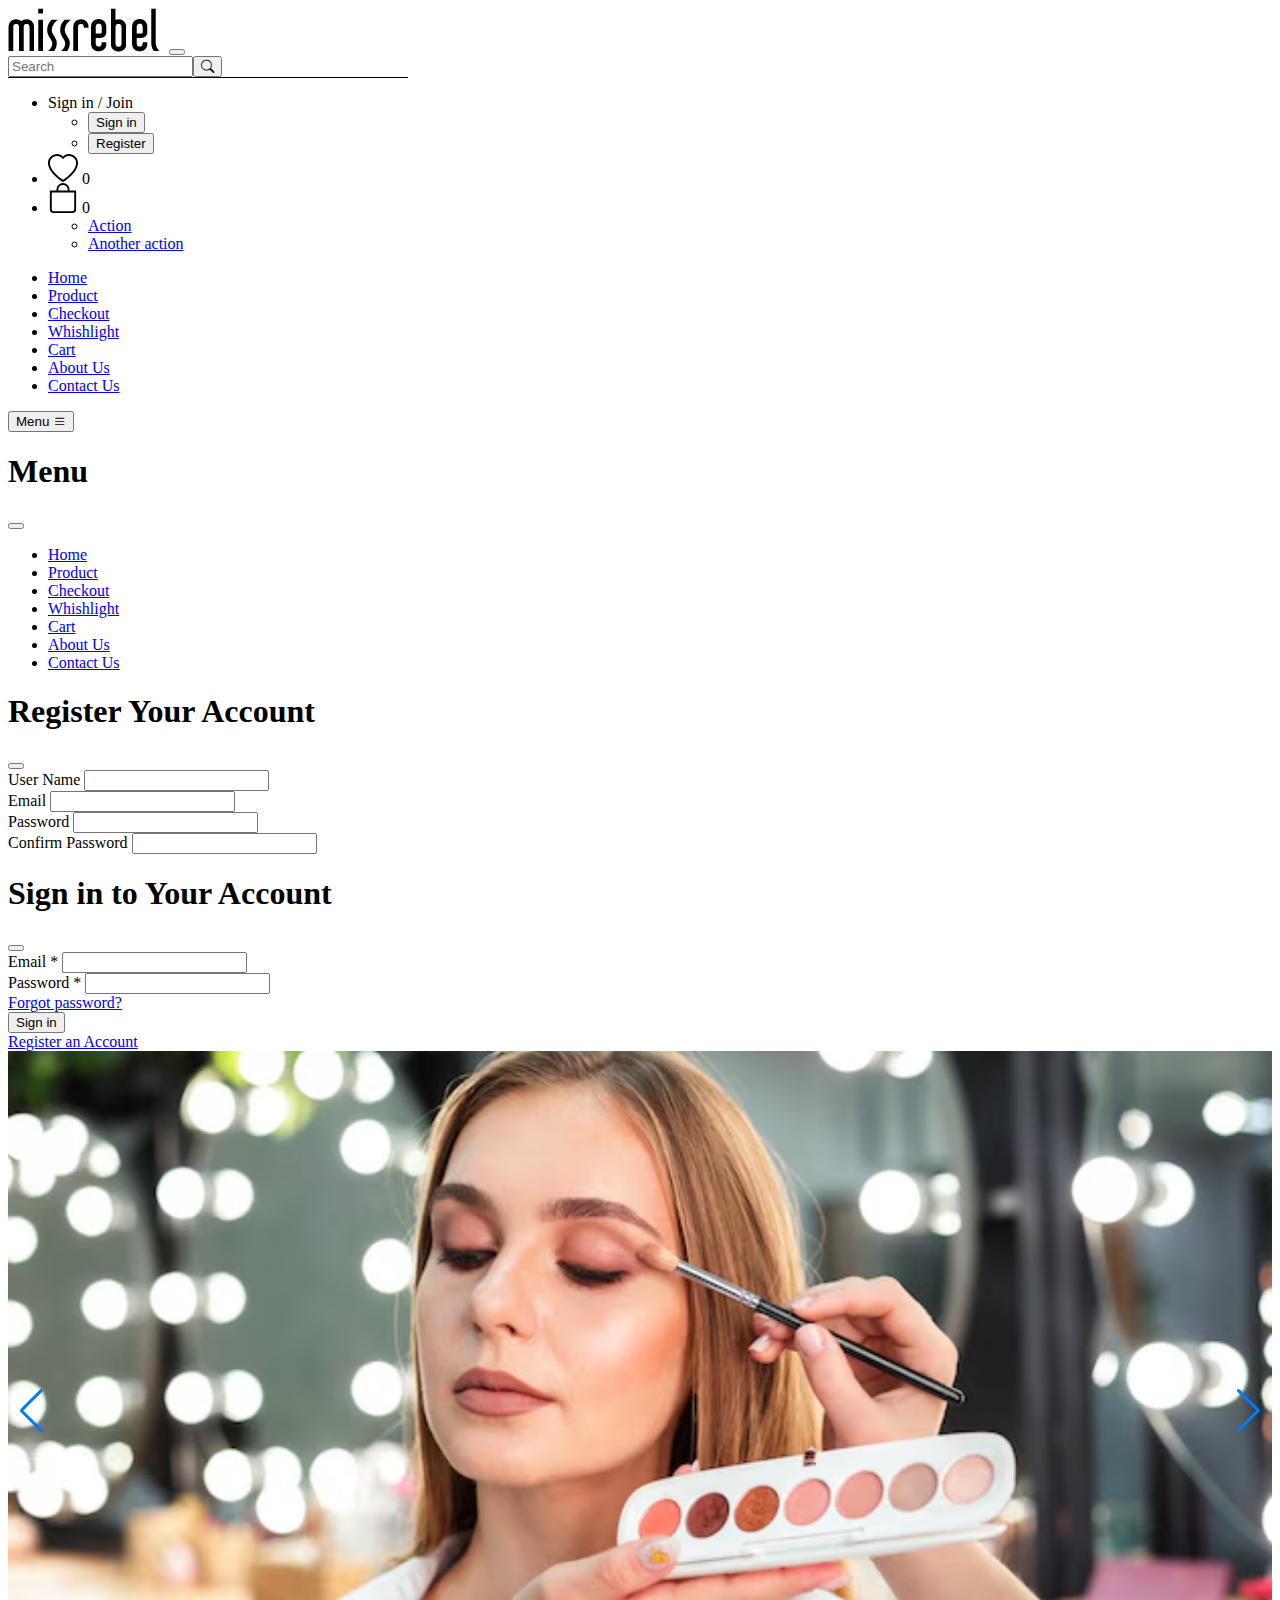
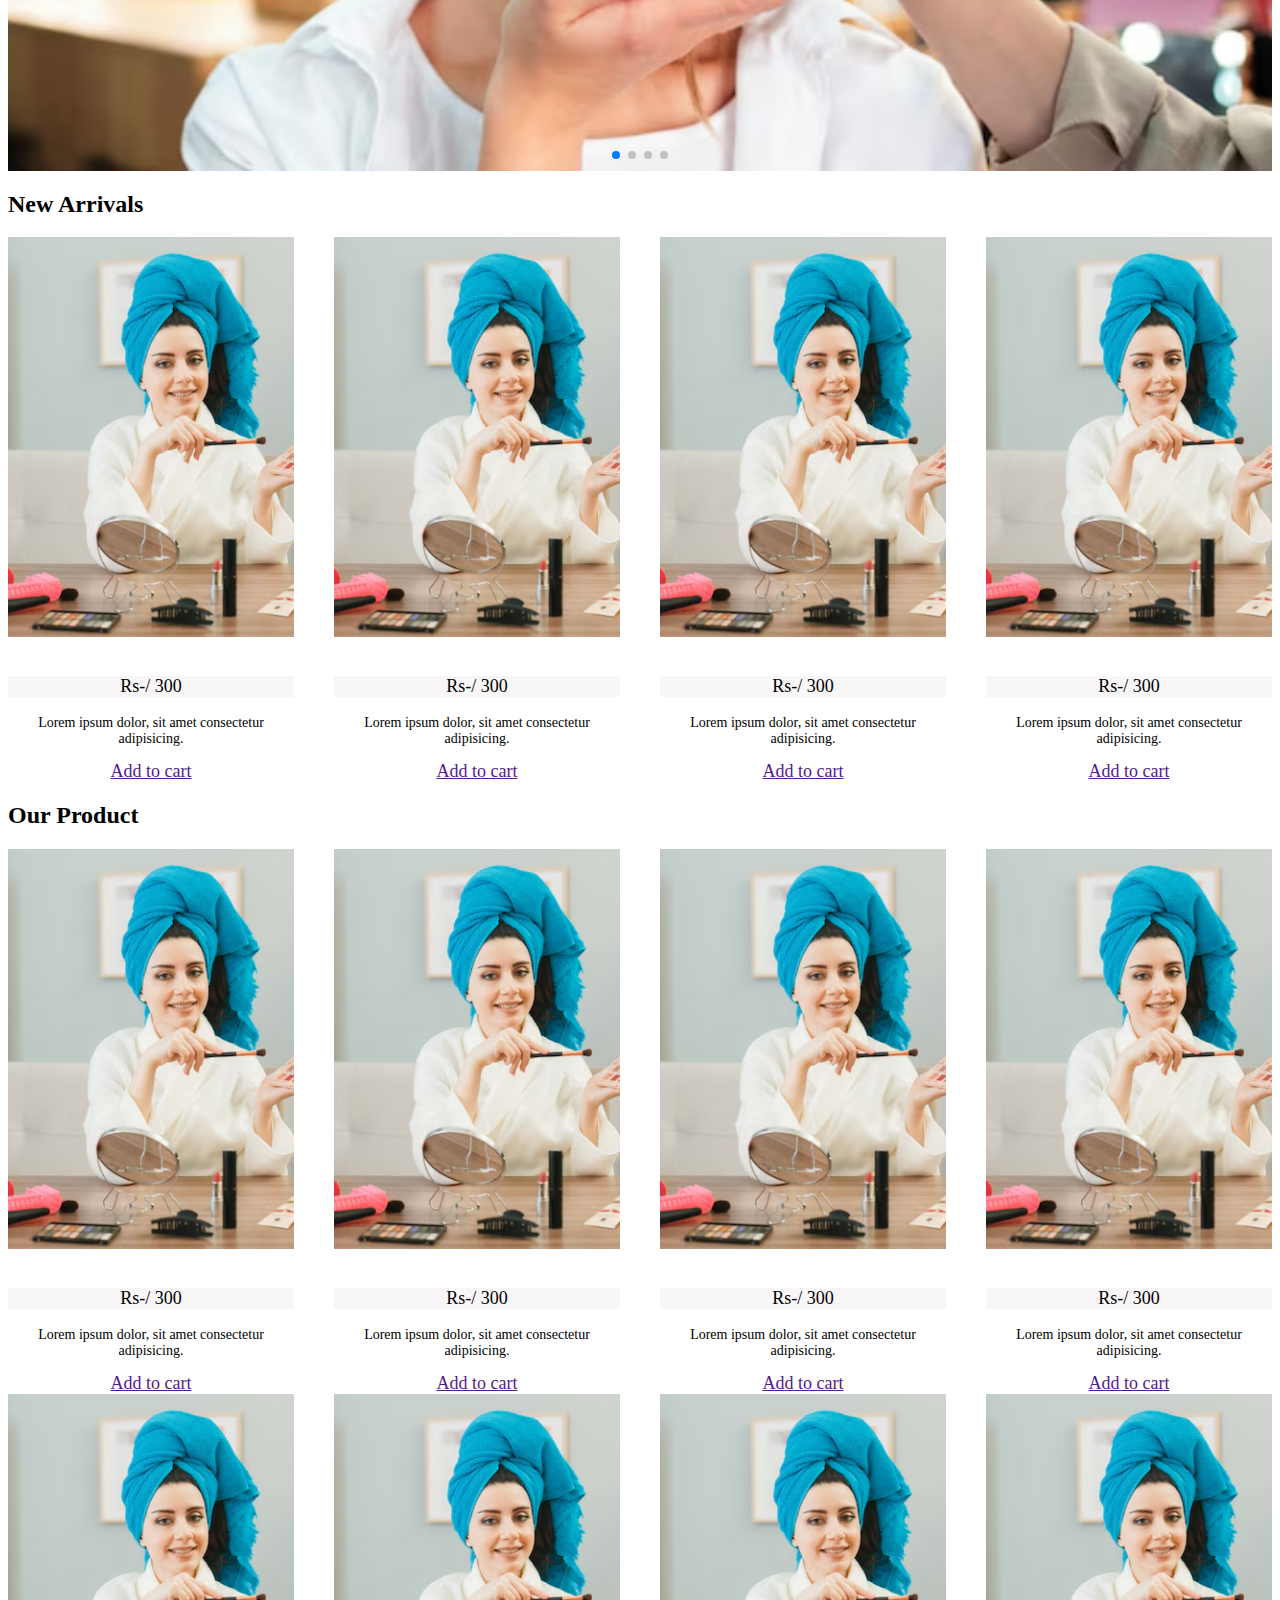
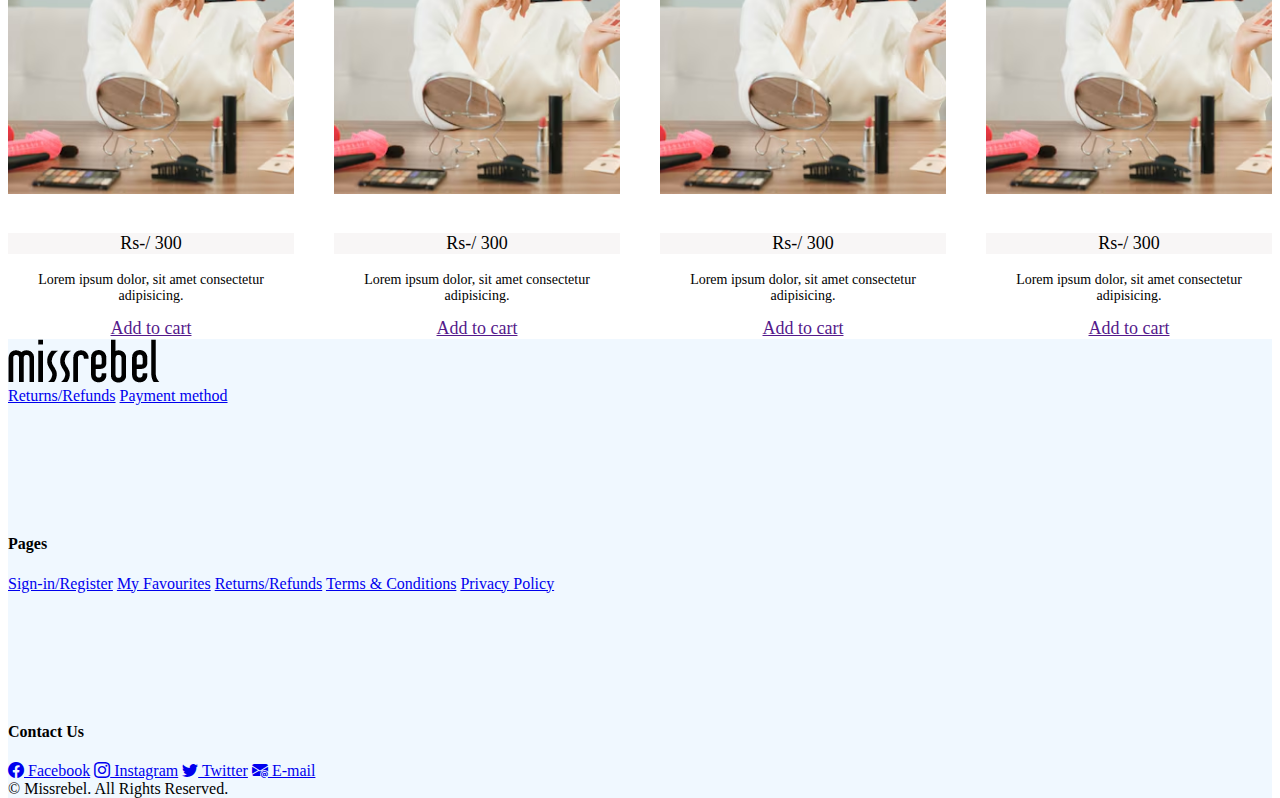
<file: index.html>
<!doctype html>
<html lang="en">
  <head>
    <meta charset="utf-8">
    <meta name="viewport" content="width=device-width, initial-scale=1">
    <title>Bootstrap demo</title>
    <link href="https://cdn.jsdelivr.net/npm/bootstrap@5.2.3/dist/css/bootstrap.min.css" rel="stylesheet" integrity="sha384-rbsA2VBKQhggwzxH7pPCaAqO46MgnOM80zW1RWuH61DGLwZJEdK2Kadq2F9CUG65" crossorigin="anonymous">
    <link rel="stylesheet" href="https://cdn.jsdelivr.net/npm/bootstrap-icons@1.11.3/font/bootstrap-icons.min.css">
    <link rel="stylesheet" href="https://unpkg.com/swiper/swiper-bundle.min.css" />
    <link rel="stylesheet" href="style.css">
    <link rel="stylesheet" href="https://cdn.jsdelivr.net/npm/swiper@11/swiper-bundle.min.css" />
    
  </head>
  <body class="bg-white">
    
    <!-- nav bar -->
    <nav class="navbar bg-white w-100 index-1 navbar-expand-lg sticky-top">
      <div class="container">
        <a class="navbar-brand" href="#"><img src="logo.jpg" alt="Logo"></a>
        <button class="navbar-toggler shadow-none" type="button" data-bs-toggle="collapse" data-bs-target="#navbarSupportedContent" aria-controls="navbarSupportedContent" aria-expanded="false" aria-label="Toggle navigation">
          <span class="navbar-toggler-icon"></span>
        </button>
        <div class="collapse navbar-collapse" id="navbarSupportedContent">
          <form class="d-flex serach-box mx-auto" role="search">
            <input class="form-control border-0 shadow-none" type="search" placeholder="Search" aria-label="Search">
            <button class="btn" type="submit"><i class="bi bi-search"></i></button>
          </form>
          <ul class="navbar-nav ms-auto mb-2 mb-lg-0 d-flex align-items-center gap-3">
            <li class="nav-item">
              <div class="btn-group">
                <a type="button" class="btn shadow-none dropdown-toggle" data-bs-toggle="dropdown" aria-expanded="false">
                  Sign in / Join
                </a>
                <ul class="dropdown-menu border-dark">
                  <li><button class="dropdown-item" data-bs-toggle="modal" data-bs-target="#signin">Sign in</button></li>
                  <li><button class="dropdown-item" data-bs-toggle="modal" data-bs-target="#registeraccount">Register</button></li>
                </ul>
              </div>
            </li>
            <li class="nav-item dropdown">
              <div class="btn-group">
                <a type="button" class="btn d-flex border-white align-items-center shadow-none dropdown-toggle" data-bs-toggle="dropdown" aria-expanded="false">
                  <img src="heart.svg" style="width:30px;" alt="Heart">
                  <span class="position-absolute whislites-position">0</span>
                </a>
                <ul class="dropdown-menu border-dark"></ul>
              </div>
            </li>
            <li class="nav-item">
              <div class="btn-group">
                <a type="button" class="btn d-flex border-white align-items-center shadow-none dropdown-toggle" data-bs-toggle="dropdown" aria-expanded="false">
                  <img src="cart.svg" style="width:30px; margin-top:-5px;" alt="Cart">
                  <span class="position-absolute whislites-position">0</span>
                </a>
                <ul class="dropdown-menu border-dark">
                  <li><a class="dropdown-item" href="#">Action</a></li>
                  <li><a class="dropdown-item" href="#">Another action</a></li>
                </ul>
              </div>
            </li>
          </ul>
        </div>
      </div>
    </nav>

    <div class="nav bg-white shadow">
       <div class="container">
       <ul class="d-md-flex d-none list-unstyled justify-content-between py-2 p-2">
            <li><a href="index.html" class="text-decoration-none fw-bold text-success">Home</a></li>
            <li><a href="product.html" class="text-decoration-none fw-bold text-success">Product</a></li>
            <li><a href="#" class="text-decoration-none fw-bold text-success">Checkout</a></li>
            <li><a href="#" class="text-decoration-none fw-bold text-success">Whishlight</a></li>
            <li><a href="#" class="text-decoration-none fw-bold text-success">Cart</a></li>
            <li><a href="#" class="text-decoration-none fw-bold text-success">About Us</a></li>
            <li><a href="#" class="text-decoration-none fw-bold text-success">Contact Us</a></li>
        </ul>
        <!-- Button trigger modal -->
            <button type="button" class="btn d-md-none d-block d-flex align-items-center gap-3" data-bs-toggle="modal" data-bs-target="#menu">
               <span class="fw-bold">Menu</span> <i class="bi bi-list fw-bold fs-4"></i>
            </button>
       </div>
    </div>

        <!-- Modal -->
        <div class="modal fade" id="menu" data-bs-backdrop="static" data-bs-keyboard="true" tabindex="-1" aria-labelledby="staticBackdropLabel" aria-hidden="true">
            <div class="modal-dialog modal-fullscreen-sm-down">
                <div class="modal-content">
                    <div class="modal-header">
                        <h1 class="modal-title fs-5" id="staticBackdropLabel">Menu</h1>
                        <button type="button" class="btn-close" data-bs-dismiss="modal" aria-label="Close"></button>
                    </div>
                    <div class="modal-body">
                        <div class="container w-100">
                            <ul class="list-unstyled text-center gap-4 justify-content-center">
                                <li class="bg-light mt-5"><a href="#" class="text-decoration-none fs-3 fw-bold text-success">Home</a></li>
                                <li class="bg-light mt-5"><a href="#" class="text-decoration-none fs-3 fw-bold text-success">Product</a></li>
                                <li class="bg-light mt-5"><a href="#" class="text-decoration-none fs-3 fw-bold text-success">Checkout</a></li>
                                <li class="bg-light mt-5"><a href="#" class="text-decoration-none fs-3 fw-bold text-success">Whishlight</a></li>
                                <li class="bg-light mt-5"><a href="#" class="text-decoration-none fs-3 fw-bold text-success">Cart</a></li>
                                <li class="bg-light mt-5"><a href="#" class="text-decoration-none fs-3 fw-bold text-success">About Us</a></li>
                                <li class="bg-light mt-5"><a href="#" class="text-decoration-none fs-3 fw-bold text-success">Contact Us</a></li>
                            </ul>
                        </div>
                    </div>
                </div>
            </div>
        </div>

        <!-- Registration Modal -->
        <div class="modal fade" id="registeraccount" data-bs-backdrop="static" data-bs-keyboard="true" tabindex="-1" aria-labelledby="staticBackdropLabel" aria-hidden="true">
            <div class="modal-dialog modal-lg">
                <div class="modal-content">
                    <div class="modal-header">
                        <h1 class="modal-title fs-5" id="staticBackdropLabel">Register Your Account</h1>
                        <button type="button" class="btn-close" data-bs-dismiss="modal" aria-label="Close"></button>
                    </div>
                    <div class="modal-body">
                        <div class="container">
                            <div class="row">
                                <div class="col-md-6">
                                    <div class="mb-3">
                                        <label for="username">User Name</label>
                                        <input type="text" class="form-control shadow-none" id="username">
                                    </div>
                                    <div class="mb-3">
                                        <label for="email">Email</label>
                                        <input type="email" class="form-control shadow-none" id="email">
                                    </div>
                                </div>
                                <div class="col-md-6">
                                    <div class="mb-3">
                                        <label for="password">Password</label>
                                        <input type="password" class="form-control shadow-none" id="password">
                                    </div>
                                    <div class="mb-3">
                                        <label for="confirm-password">Confirm Password</label>
                                        <input type="password" class="form-control shadow-none" id="confirm-password">
                                    </div>
                                </div>
                            </div>
                        </div>
                    </div>
                </div>
            </div>
        </div>

        <!-- Sign in Modal -->
        <div class="modal fade" id="signin" data-bs-backdrop="static" data-bs-keyboard="true" tabindex="-1" aria-labelledby="staticBackdropLabel" aria-hidden="true">
            <div class="modal-dialog modal-sm">
                <div class="modal-content">
                    <div class="modal-header">
                        <h1 class="modal-title fs-5" id="staticBackdropLabel">Sign in to Your Account</h1>
                        <button type="button" class="btn-close" data-bs-dismiss="modal" aria-label="Close"></button>
                    </div>
                    <div class="modal-body">
                        <div class="container">
                            <div class="mb-3 mt-3">
                                <label for="signin-email">Email <span class="text-danger">*</span></label>
                                <input type="email" class="form-control shadow-none" id="signin-email">
                            </div>
                            <div class="mb-3">
                                <label for="signin-password">Password <span class="text-danger">*</span></label>
                                <input type="password" class="form-control shadow-none" id="signin-password">
                            </div>
                            <div class="mb-2">
                                <a href="#">Forgot password?</a>
                            </div>
                            <div class="mb-3">
                                <input type="submit" class="btn btn-primary form-control shadow-none" value="Sign in">
                            </div>
                            <div>
                                <a href="#" data-bs-toggle="modal" data-bs-target="#registeraccount" data-bs-dismiss="modal">Register an Account</a>
                            </div>
                        </div>
                    </div>
                </div>
            </div>
        </div>

          <!-- Swiper -->

    <div class="container">
        <!-- main carousal -->
        <div class="row">
            <div class="col-md-12">
                <div class="h">
                    <div class="swiper mySwiper">
                        <div class="swiper-wrapper">
                            <div class="swiper-slide"><a href="#"><img src="swip1.jpeg" class="w-100 object-fit-cover" ></a></div>
                                <div class="swiper-slide"><a href="#"><img src="swip2.jpeg" class="w-100"></a></div>
                                    <div class="swiper-slide"><a href="#"><img src="swip3.jpeg" class="w-100"></a></div>
                                        <div class="swiper-slide"><a href="#"><img src="swip3.jpeg" class="w-100"></a></div>                                       
                                    </div>
                                <div class="swiper-button-next"></div>
                            <div class="swiper-button-prev"></div>
                        <div class="swiper-pagination"></div>
                    </div>
                </div>
            </div>
        </div>
        <!-- product craousal -->
        <div class="row justify-content-between  d-flex ">
            <h2 class="text-center mt-4 mb-3 fw-bold fs-2">New Arrivals</h2>
                              <!-- Swiper -->

                              <div class="container mb-3">
          <div class="swiper cardswiper">
                <div class="swiper-wrapper ">
                    <div class="swiper-slide ">
                        <div class="card  rounded-0">
                            <div class="position-relative">
                                <img src="product2.avif" class="card-img-top main-img rounded-0 w-100" style="height: 400px;">
                                <img src="product3.avif" class="card-img-top hover-img rounded-0 w-100" style="height: 400px;">
                                <div class="hover-overlay position-absolute w-100 h-100 top-0 start-0 d-flex align-items-center justify-content-center">
                                    <a href="#" class="bg-light opacity-50 text-decoration-none fw-bold text-dark text-center w-100 p-2">Quick details</a>
                                </div>
                            </div>
                            <div class="card-body p-0">
                                <p class=" " style="background-color: #F8F6F6;"><span class="text-danger">Rs</span>-/ <span class="f-5 fw-bold">300</span></p>
                                <p style="font-size: 14px;" class="p-2">Lorem ipsum dolor, sit amet consectetur adipisicing.</p>
                                <a href="" class="btn btn-outline-success mb-3">Add to cart</a>
                        </div>
                    </div>
                </div>
                <div class="swiper-slide ">
                        <div class="card  rounded-0">
                            <div class="position-relative">
                                <img src="product2.avif" class="card-img-top main-img rounded-0 w-100" style="height: 400px;">
                                <img src="product3.avif" class="card-img-top hover-img rounded-0 w-100" style="height: 400px;">
                                <div class="hover-overlay position-absolute w-100 h-100 top-0 start-0 d-flex align-items-center justify-content-center">
                                    <a href="#" class="bg-light opacity-50 text-decoration-none fw-bold text-dark text-center w-100 p-2">Quick details</a>
                                </div>
                            </div>
                            <div class="card-body p-0">
                                <p class=" " style="background-color: #F8F6F6;"><span class="text-danger">Rs</span>-/ <span class="f-5 fw-bold">300</span></p>
                                <p style="font-size: 14px;" class="p-2">Lorem ipsum dolor, sit amet consectetur adipisicing.</p>
                                <a href="" class="btn btn-outline-success mb-3">Add to cart</a>
                            </div>
                    </div>
                </div>
                <div class="swiper-slide ">
                        <div class="card  rounded-0">
                            <div class="position-relative">
                                <img src="product2.avif" class="card-img-top main-img rounded-0 w-100" style="height: 400px;">
                                <img src="product3.avif" class="card-img-top hover-img rounded-0 w-100" style="height: 400px;">
                                <div class="hover-overlay position-absolute w-100 h-100 top-0 start-0 d-flex align-items-center justify-content-center">
                                    <a href="#" class="bg-light opacity-50 text-decoration-none fw-bold text-dark text-center w-100 p-2">Quick details</a>
                                </div>
                            </div>
                            <div class="card-body p-0">
                                <p class=" " style="background-color: #F8F6F6;"><span class="text-danger">Rs</span>-/ <span class="f-5 fw-bold">300</span></p>
                                <p style="font-size: 14px;" class="p-2">Lorem ipsum dolor, sit amet consectetur adipisicing.</p>
                                <a href="" class="btn btn-outline-success mb-3">Add to cart</a>
                            </div>
                    </div>
                </div>
                <div class="swiper-slide ">
                        <div class="card  rounded-0">
                            <div class="position-relative">
                                <img src="product2.avif" class="card-img-top main-img rounded-0 w-100" style="height: 400px;">
                                <img src="product3.avif" class="card-img-top hover-img rounded-0 w-100" style="height: 400px;">
                                <div class="hover-overlay position-absolute w-100 h-100 top-0 start-0 d-flex align-items-center justify-content-center">
                                    <a href="#" class="bg-light opacity-50 text-decoration-none fw-bold text-dark text-center w-100 p-2">Quick details</a>
                                </div>
                            </div>
                            <div class="card-body p-0">
                                <p class=" " style="background-color: #F8F6F6;"><span class="text-danger">Rs</span>-/ <span class="f-5 fw-bold">300</span></p>
                                <p style="font-size: 14px;" class="p-2">Lorem ipsum dolor, sit amet consectetur adipisicing.</p>
                                <a href="" class="btn btn-outline-success mb-3">Add to cart</a>
                            </div>
                    </div>
                </div>
                <div class="swiper-slide ">
                        <div class="card  rounded-0">
                            <div class="position-relative">
                                <img src="product2.avif" class="card-img-top main-img rounded-0 w-100" style="height: 400px;">
                                <img src="product3.avif" class="card-img-top hover-img rounded-0 w-100" style="height: 400px;">
                                <div class="hover-overlay position-absolute w-100 h-100 top-0 start-0 d-flex align-items-center justify-content-center">
                                    <a href="#" class="bg-light opacity-50 text-decoration-none fw-bold text-dark text-center w-100 p-2">Quick details</a>
                                </div>
                            </div>
                            <div class="card-body p-0">
                                <p class=" " style="background-color: #F8F6F6;"><span class="text-danger">Rs</span>-/ <span class="f-5 fw-bold">300</span></p>
                                <p style="font-size: 14px;" class="p-2">Lorem ipsum dolor, sit amet consectetur adipisicing.</p>
                                <a href="" class="btn btn-outline-success mb-3">Add to cart</a>
                            </div>
                    </div>
                </div>
                <div class="swiper-slide ">
                        <div class="card  rounded-0">
                            <div class="position-relative">
                                <img src="product2.avif" class="card-img-top main-img rounded-0 w-100" style="height: 400px;">
                                <img src="product3.avif" class="card-img-top hover-img rounded-0 w-100" style="height: 400px;">
                                <div class="hover-overlay position-absolute w-100 h-100 top-0 start-0 d-flex align-items-center justify-content-center">
                                    <a href="#" class="bg-light opacity-50 text-decoration-none fw-bold text-dark text-center w-100 p-2">Quick details</a>
                                </div>
                            </div>
                            <div class="card-body p-0">
                                <p class=" " style="background-color: #F8F6F6;"><span class="text-danger">Rs</span>-/ <span class="f-5 fw-bold">300</span></p>
                                <p style="font-size: 14px;" class="p-2">Lorem ipsum dolor, sit amet consectetur adipisicing.</p>
                                <a href="" class="btn btn-outline-success mb-3">Add to cart</a>
                            </div>
                    </div>
                </div>
                </div>          
                </div>
                </div>
                <div class="swiper-pagination"></div>
            </div>


            

          </div>


            <h2 class="text-center mt-4 mb-3 fw-bold fs-2">Our Product</h2>
               <!-- Swiper -->
          <div class="container mb-3">
          <div class="swiper cardswiper">
                <div class="swiper-wrapper ">
                    <div class="swiper-slide ">
                        <div class="card  rounded-0">
                            <div class="position-relative">
                                <img src="product2.avif" class="card-img-top main-img rounded-0 w-100" style="height: 400px;">
                                <img src="product3.avif" class="card-img-top hover-img rounded-0 w-100" style="height: 400px;">
                                <div class="hover-overlay position-absolute w-100 h-100 top-0 start-0 d-flex align-items-center justify-content-center">
                                    <a href="#" class="bg-light opacity-50 text-decoration-none fw-bold text-dark text-center w-100 p-2">Quick details</a>
                                </div>
                            </div>
                            <div class="card-body p-0">
                                <p class=" " style="background-color: #F8F6F6;"><span class="text-danger">Rs</span>-/ <span class="f-5 fw-bold">300</span></p>
                                <p style="font-size: 14px;" class="p-2">Lorem ipsum dolor, sit amet consectetur adipisicing.</p>
                                <a href="" class="btn btn-outline-success mb-3">Add to cart</a>
                        </div>
                    </div>
                </div>
                <div class="swiper-slide ">
                        <div class="card  rounded-0">
                            <div class="position-relative">
                                <img src="product2.avif" class="card-img-top main-img rounded-0 w-100" style="height: 400px;">
                                <img src="product3.avif" class="card-img-top hover-img rounded-0 w-100" style="height: 400px;">
                                <div class="hover-overlay position-absolute w-100 h-100 top-0 start-0 d-flex align-items-center justify-content-center">
                                    <a href="#" class="bg-light opacity-50 text-decoration-none fw-bold text-dark text-center w-100 p-2">Quick details</a>
                                </div>
                            </div>
                            <div class="card-body p-0">
                                <p class=" " style="background-color: #F8F6F6;"><span class="text-danger">Rs</span>-/ <span class="f-5 fw-bold">300</span></p>
                                <p style="font-size: 14px;" class="p-2">Lorem ipsum dolor, sit amet consectetur adipisicing.</p>
                                <a href="" class="btn btn-outline-success mb-3">Add to cart</a>
                            </div>
                    </div>
                </div>
                <div class="swiper-slide ">
                        <div class="card  rounded-0">
                            <div class="position-relative">
                                <img src="product2.avif" class="card-img-top main-img rounded-0 w-100" style="height: 400px;">
                                <img src="product3.avif" class="card-img-top hover-img rounded-0 w-100" style="height: 400px;">
                                <div class="hover-overlay position-absolute w-100 h-100 top-0 start-0 d-flex align-items-center justify-content-center">
                                    <a href="#" class="bg-light opacity-50 text-decoration-none fw-bold text-dark text-center w-100 p-2">Quick details</a>
                                </div>
                            </div>
                            <div class="card-body p-0">
                                <p class=" " style="background-color: #F8F6F6;"><span class="text-danger">Rs</span>-/ <span class="f-5 fw-bold">300</span></p>
                                <p style="font-size: 14px;" class="p-2">Lorem ipsum dolor, sit amet consectetur adipisicing.</p>
                                <a href="" class="btn btn-outline-success mb-3">Add to cart</a>
                            </div>
                    </div>
                </div>
                <div class="swiper-slide ">
                        <div class="card  rounded-0">
                            <div class="position-relative">
                                <img src="product2.avif" class="card-img-top main-img rounded-0 w-100" style="height: 400px;">
                                <img src="product3.avif" class="card-img-top hover-img rounded-0 w-100" style="height: 400px;">
                                <div class="hover-overlay position-absolute w-100 h-100 top-0 start-0 d-flex align-items-center justify-content-center">
                                    <a href="#" class="bg-light opacity-50 text-decoration-none fw-bold text-dark text-center w-100 p-2">Quick details</a>
                                </div>
                            </div>
                            <div class="card-body p-0">
                                <p class=" " style="background-color: #F8F6F6;"><span class="text-danger">Rs</span>-/ <span class="f-5 fw-bold">300</span></p>
                                <p style="font-size: 14px;" class="p-2">Lorem ipsum dolor, sit amet consectetur adipisicing.</p>
                                <a href="" class="btn btn-outline-success mb-3">Add to cart</a>
                            </div>
                    </div>
                </div>
                <div class="swiper-slide ">
                        <div class="card  rounded-0">
                            <div class="position-relative">
                                <img src="product2.avif" class="card-img-top main-img rounded-0 w-100" style="height: 400px;">
                                <img src="product3.avif" class="card-img-top hover-img rounded-0 w-100" style="height: 400px;">
                                <div class="hover-overlay position-absolute w-100 h-100 top-0 start-0 d-flex align-items-center justify-content-center">
                                    <a href="#" class="bg-light opacity-50 text-decoration-none fw-bold text-dark text-center w-100 p-2">Quick details</a>
                                </div>
                            </div>
                            <div class="card-body p-0">
                                <p class=" " style="background-color: #F8F6F6;"><span class="text-danger">Rs</span>-/ <span class="f-5 fw-bold">300</span></p>
                                <p style="font-size: 14px;" class="p-2">Lorem ipsum dolor, sit amet consectetur adipisicing.</p>
                                <a href="" class="btn btn-outline-success mb-3">Add to cart</a>
                            </div>
                    </div>
                </div>
                <div class="swiper-slide ">
                        <div class="card  rounded-0">
                            <div class="position-relative">
                                <img src="product2.avif" class="card-img-top main-img rounded-0 w-100" style="height: 400px;">
                                <img src="product3.avif" class="card-img-top hover-img rounded-0 w-100" style="height: 400px;">
                                <div class="hover-overlay position-absolute w-100 h-100 top-0 start-0 d-flex align-items-center justify-content-center">
                                    <a href="#" class="bg-light opacity-50 text-decoration-none fw-bold text-dark text-center w-100 p-2">Quick details</a>
                                </div>
                            </div>
                            <div class="card-body p-0">
                                <p class=" " style="background-color: #F8F6F6;"><span class="text-danger">Rs</span>-/ <span class="f-5 fw-bold">300</span></p>
                                <p style="font-size: 14px;" class="p-2">Lorem ipsum dolor, sit amet consectetur adipisicing.</p>
                                <a href="" class="btn btn-outline-success mb-3">Add to cart</a>
                            </div>
                    </div>
                </div>
                </div>          
                </div>
                </div>
                <div class="swiper-pagination"></div>
            </div>


            

          </div>
          <div class="container">
          <div class="swiper cardswiper">
                <div class="swiper-wrapper ">
                    <div class="swiper-slide ">
                        <div class="card  rounded-0">
                            <div class="position-relative">
                                <img src="product2.avif" class="card-img-top main-img rounded-0 w-100" style="height: 400px;">
                                <img src="product3.avif" class="card-img-top hover-img rounded-0 w-100" style="height: 400px;">
                                <div class="hover-overlay position-absolute w-100 h-100 top-0 start-0 d-flex align-items-center justify-content-center">
                                    <a href="#" class="bg-light opacity-50 text-decoration-none fw-bold text-dark text-center w-100 p-2">Quick details</a>
                                </div>
                            </div>
                            <div class="card-body p-0">
                                <p class=" " style="background-color: #F8F6F6;"><span class="text-danger">Rs</span>-/ <span class="f-5 fw-bold">300</span></p>
                                <p style="font-size: 14px;" class="p-2">Lorem ipsum dolor, sit amet consectetur adipisicing.</p>
                                <a href="" class="btn btn-outline-success mb-3">Add to cart</a>
                        </div>
                    </div>
                </div>
                <div class="swiper-slide ">
                        <div class="card  rounded-0">
                            <div class="position-relative">
                                <img src="product2.avif" class="card-img-top main-img rounded-0 w-100" style="height: 400px;">
                                <img src="product3.avif" class="card-img-top hover-img rounded-0 w-100" style="height: 400px;">
                                <div class="hover-overlay position-absolute w-100 h-100 top-0 start-0 d-flex align-items-center justify-content-center">
                                    <a href="#" class="bg-light opacity-50 text-decoration-none fw-bold text-dark text-center w-100 p-2">Quick details</a>
                                </div>
                            </div>
                            <div class="card-body p-0">
                                <p class=" " style="background-color: #F8F6F6;"><span class="text-danger">Rs</span>-/ <span class="f-5 fw-bold">300</span></p>
                                <p style="font-size: 14px;" class="p-2">Lorem ipsum dolor, sit amet consectetur adipisicing.</p>
                                <a href="" class="btn btn-outline-success mb-3">Add to cart</a>
                            </div>
                    </div>
                </div>
                <div class="swiper-slide ">
                        <div class="card  rounded-0">
                            <div class="position-relative">
                                <img src="product2.avif" class="card-img-top main-img rounded-0 w-100" style="height: 400px;">
                                <img src="product3.avif" class="card-img-top hover-img rounded-0 w-100" style="height: 400px;">
                                <div class="hover-overlay position-absolute w-100 h-100 top-0 start-0 d-flex align-items-center justify-content-center">
                                    <a href="#" class="bg-light opacity-50 text-decoration-none fw-bold text-dark text-center w-100 p-2">Quick details</a>
                                </div>
                            </div>
                            <div class="card-body p-0">
                                <p class=" " style="background-color: #F8F6F6;"><span class="text-danger">Rs</span>-/ <span class="f-5 fw-bold">300</span></p>
                                <p style="font-size: 14px;" class="p-2">Lorem ipsum dolor, sit amet consectetur adipisicing.</p>
                                <a href="" class="btn btn-outline-success mb-3">Add to cart</a>
                            </div>
                    </div>
                </div>
                <div class="swiper-slide ">
                        <div class="card  rounded-0">
                            <div class="position-relative">
                                <img src="product2.avif" class="card-img-top main-img rounded-0 w-100" style="height: 400px;">
                                <img src="product3.avif" class="card-img-top hover-img rounded-0 w-100" style="height: 400px;">
                                <div class="hover-overlay position-absolute w-100 h-100 top-0 start-0 d-flex align-items-center justify-content-center">
                                    <a href="#" class="bg-light opacity-50 text-decoration-none fw-bold text-dark text-center w-100 p-2">Quick details</a>
                                </div>
                            </div>
                            <div class="card-body p-0">
                                <p class=" " style="background-color: #F8F6F6;"><span class="text-danger">Rs</span>-/ <span class="f-5 fw-bold">300</span></p>
                                <p style="font-size: 14px;" class="p-2">Lorem ipsum dolor, sit amet consectetur adipisicing.</p>
                                <a href="" class="btn btn-outline-success mb-3">Add to cart</a>
                            </div>
                    </div>
                </div>
                <div class="swiper-slide ">
                        <div class="card  rounded-0">
                            <div class="position-relative">
                                <img src="product2.avif" class="card-img-top main-img rounded-0 w-100" style="height: 400px;">
                                <img src="product3.avif" class="card-img-top hover-img rounded-0 w-100" style="height: 400px;">
                                <div class="hover-overlay position-absolute w-100 h-100 top-0 start-0 d-flex align-items-center justify-content-center">
                                    <a href="#" class="bg-light opacity-50 text-decoration-none fw-bold text-dark text-center w-100 p-2">Quick details</a>
                                </div>
                            </div>
                            <div class="card-body p-0">
                                <p class=" " style="background-color: #F8F6F6;"><span class="text-danger">Rs</span>-/ <span class="f-5 fw-bold">300</span></p>
                                <p style="font-size: 14px;" class="p-2">Lorem ipsum dolor, sit amet consectetur adipisicing.</p>
                                <a href="" class="btn btn-outline-success mb-3">Add to cart</a>
                            </div>
                    </div>
                </div>
                <div class="swiper-slide ">
                        <div class="card  rounded-0">
                            <div class="position-relative">
                                <img src="product2.avif" class="card-img-top main-img rounded-0 w-100" style="height: 400px;">
                                <img src="product3.avif" class="card-img-top hover-img rounded-0 w-100" style="height: 400px;">
                                <div class="hover-overlay position-absolute w-100 h-100 top-0 start-0 d-flex align-items-center justify-content-center">
                                    <a href="#" class="bg-light opacity-50 text-decoration-none fw-bold text-dark text-center w-100 p-2">Quick details</a>
                                </div>
                            </div>
                            <div class="card-body p-0">
                                <p class=" " style="background-color: #F8F6F6;"><span class="text-danger">Rs</span>-/ <span class="f-5 fw-bold">300</span></p>
                                <p style="font-size: 14px;" class="p-2">Lorem ipsum dolor, sit amet consectetur adipisicing.</p>
                                <a href="" class="btn btn-outline-success mb-3">Add to cart</a>
                            </div>
                    </div>
                </div>
                </div>          
                </div>
                </div>
                <div class="swiper-pagination"></div>
            </div>


            

          </div>


        </div>
  
   
        <footer class="footer mt-5">
            <div class="container">
            <div class="row">
            <div class="col-md-4 col-lg-4 mt-5 d-flex justify-content-center flex-column align-items-center">
                     <img src="logo.jpg" alt="">
                     <div class="flex-column d-flex mt-4">
                     <a href="#" class="text-decoration-none text-success fw-bold">Returns/Refunds</a>
                     <a href="#" class="text-decoration-none mt-2 text-success fw-bold">Payment method</a>
                     </div>
                 </div>
                 <div class="col-md-4 col-lg-4 flex-column   d-flex justify-content-center align-items-center" style="margin-top: 130px;">
                  <h4 class="fw-bold my-l-3">Pages</h4>
                     <div class="flex-column mt-3 d-flex">
                         <a href="#" class="text-decoration-none text-success mt-2 fw-bold">Sign-in/Register</a>
                         <a href="#" class="text-decoration-none text-success mt-2 fw-bold">My Favourites</a>
                         <a href="#" class="text-decoration-none text-success mt-2 fw-bold">Returns/Refunds</a>
                         <a href="#" class="text-decoration-none text-success mt-2 fw-bold">Terms & Conditions</a>
                         <a href="#" class="text-decoration-none text-success mt-2 fw-bold">Privacy Policy</a>
                     </div>
                 </div>
                 <div class="col-md-4 col-lg-4 d-flex flex-column justify-content-center align-items-center"  style="margin-top: 130px;">
                  <h4 class="fw-bold">Contact Us</h4>
                     <div class="d-flex flex-column">
                         <a href="#" class="text-decoration-none text-success mt-2 fw-bold"><i class="bi fs-4 bi-facebook"></i> Facebook</a>
                         <a href="#" class="text-decoration-none text-success mt-2 fw-bold"><i class="bi fs-4 bi-instagram"></i> Instagram</a>
                         <a href="#" class="text-decoration-none text-success mt-2 fw-bold"><i class="bi fs-4 bi-twitter"></i> Twitter</a>
                         <a href="#" class="text-decoration-none text-success mt-2 fw-bold"><i class="bi bi-envelope-at-fill"></i> E-mail</a>
                     </div>
                 </div>
              
             <div class="row">
                 <div class="col-md-12  mt-3 mb-2 bg-light d-flex justify-content-center align-items-center ">
                 © Missrebel. All Rights Reserved.
                 </div>
             </div>
            </div>
         </footer>
     
             
         </div>
     
     <script src="https://cdn.jsdelivr.net/npm/bootstrap@5.2.3/dist/js/bootstrap.bundle.min.js" integrity="sha384-kenU1KFdBIe4zVF0s0G1M5b4hcpxyD9F7jL+jjXkk+Q2h455rYXK/7HAuoJl+0I4" crossorigin="anonymous"></script>
          <!-- Swiper JS -->
       <script src="https://cdn.jsdelivr.net/npm/swiper@11/swiper-bundle.min.js"></script>
       
       <script src="https://unpkg.com/swiper/swiper-bundle.min.js"></script>
     
     
     <!-- Initialize Swiper -->
     <script>
     var swiper = new Swiper(".mySwiper", {
       cssMode: true,
       loop:true,
       navigation: {
         nextEl: ".swiper-button-next",
         prevEl: ".swiper-button-prev",
       },
       pagination: {
         el: ".swiper-pagination",
       },
       mousewheel: true,
       keyboard: true,
       autoplay: {
         delay: 2500,  // 2.5 seconds
         disableOnInteraction: false,  // Continue autoplay after interaction
       },
     });
     
     </script>
     <script>
             var swiper = new Swiper('.cardswiper', {
     
                 slidesPerView: 4,
                 spaceBetween: 30,
                 pagination: {
                     el: '.swiper-pagination',
                     clickable: true,
                 },
                 breakpoints: {
             // when window width is <= 480px
             480: {
                 slidesPerView: 1,
                 spaceBetween: 10,
             },
             // when window width is <= 768px
             768: {
                 slidesPerView: 2,
                 spaceBetween: 20,
             },
             // when window width is <= 1024px
             1024: {
                 slidesPerView: 3,
                 spaceBetween: 30,
             },
             // when window width is > 1024px
             1200: {
                 slidesPerView: 4,
                 spaceBetween: 40,
             },
         },
     });
         </script>
          <script>
        var swiper = new Swiper(".carwiper", {
         autoplay: {
             delay: 3000, // 3000 milliseconds = 3 seconds
             disableOnInteraction: false, // Keeps autoplay running even after user interactions
         },
     });
     
       </script>
       </body>
     </html>
</file>
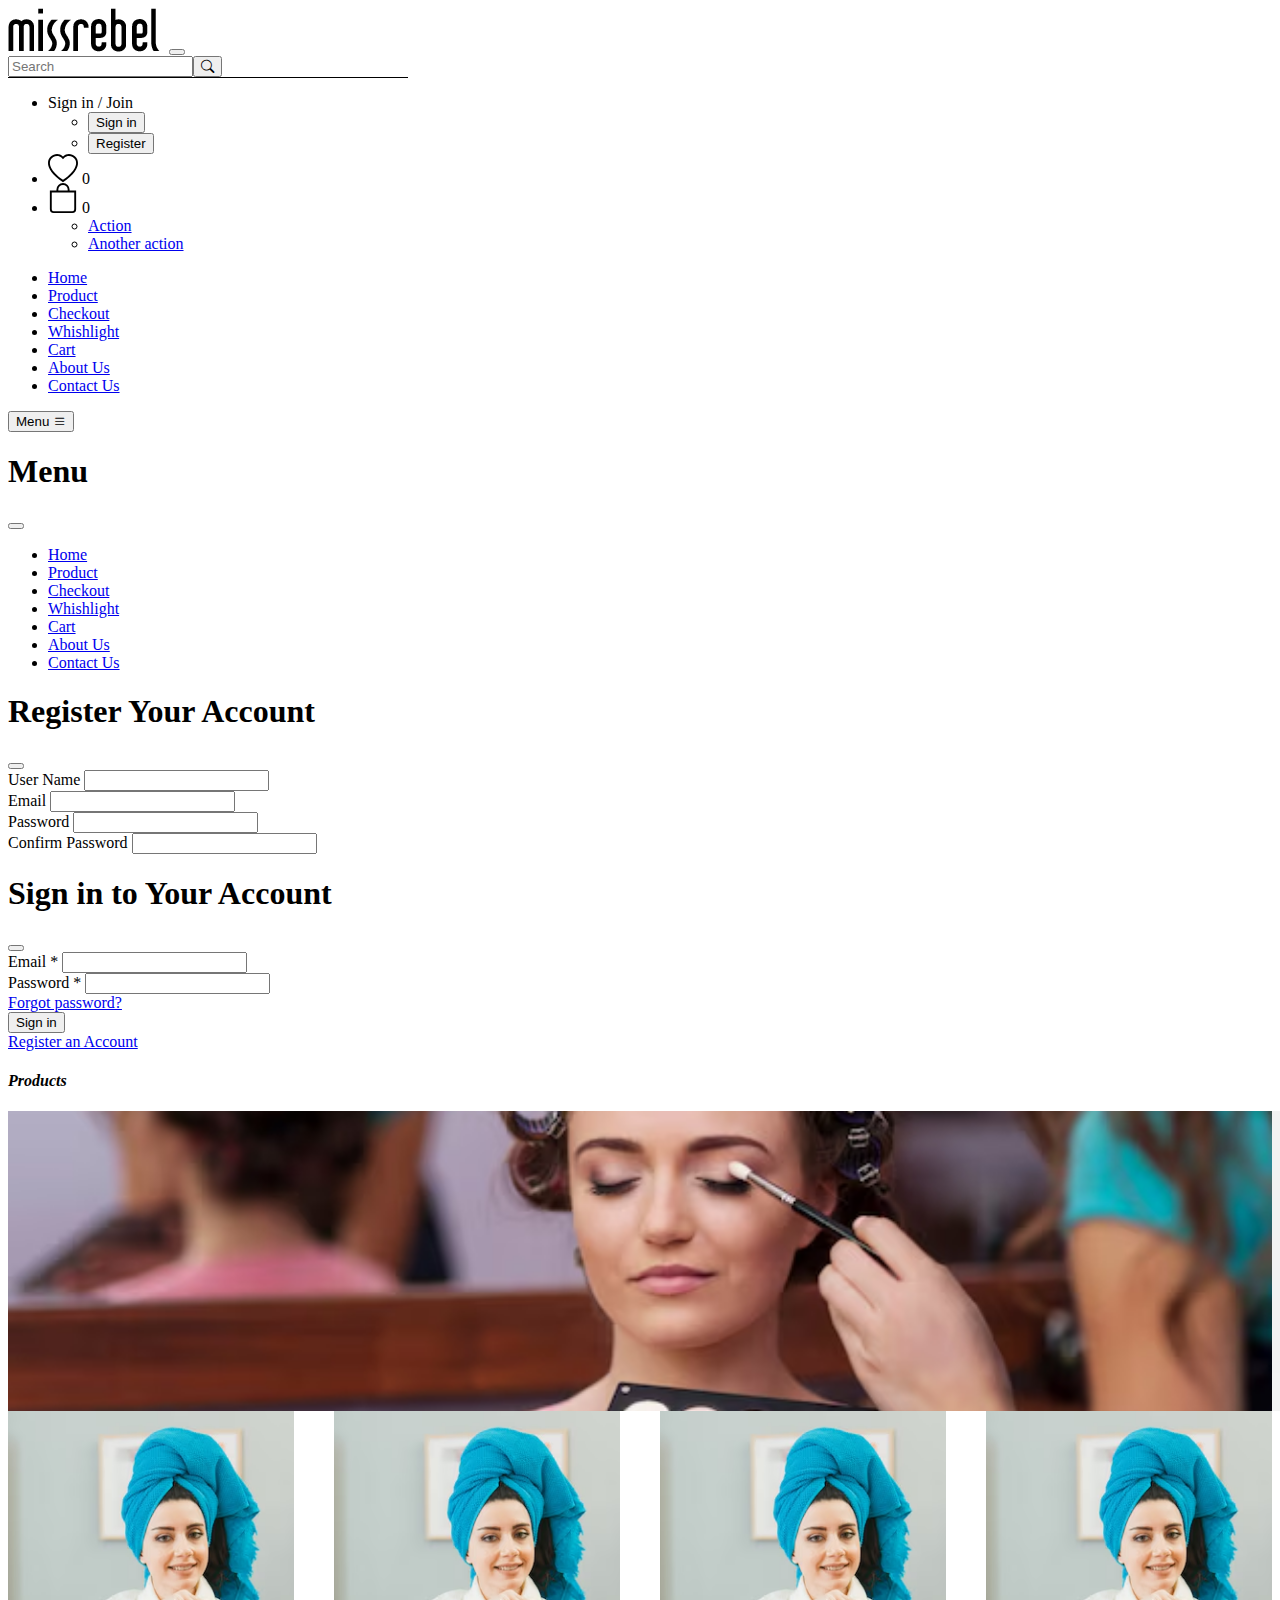
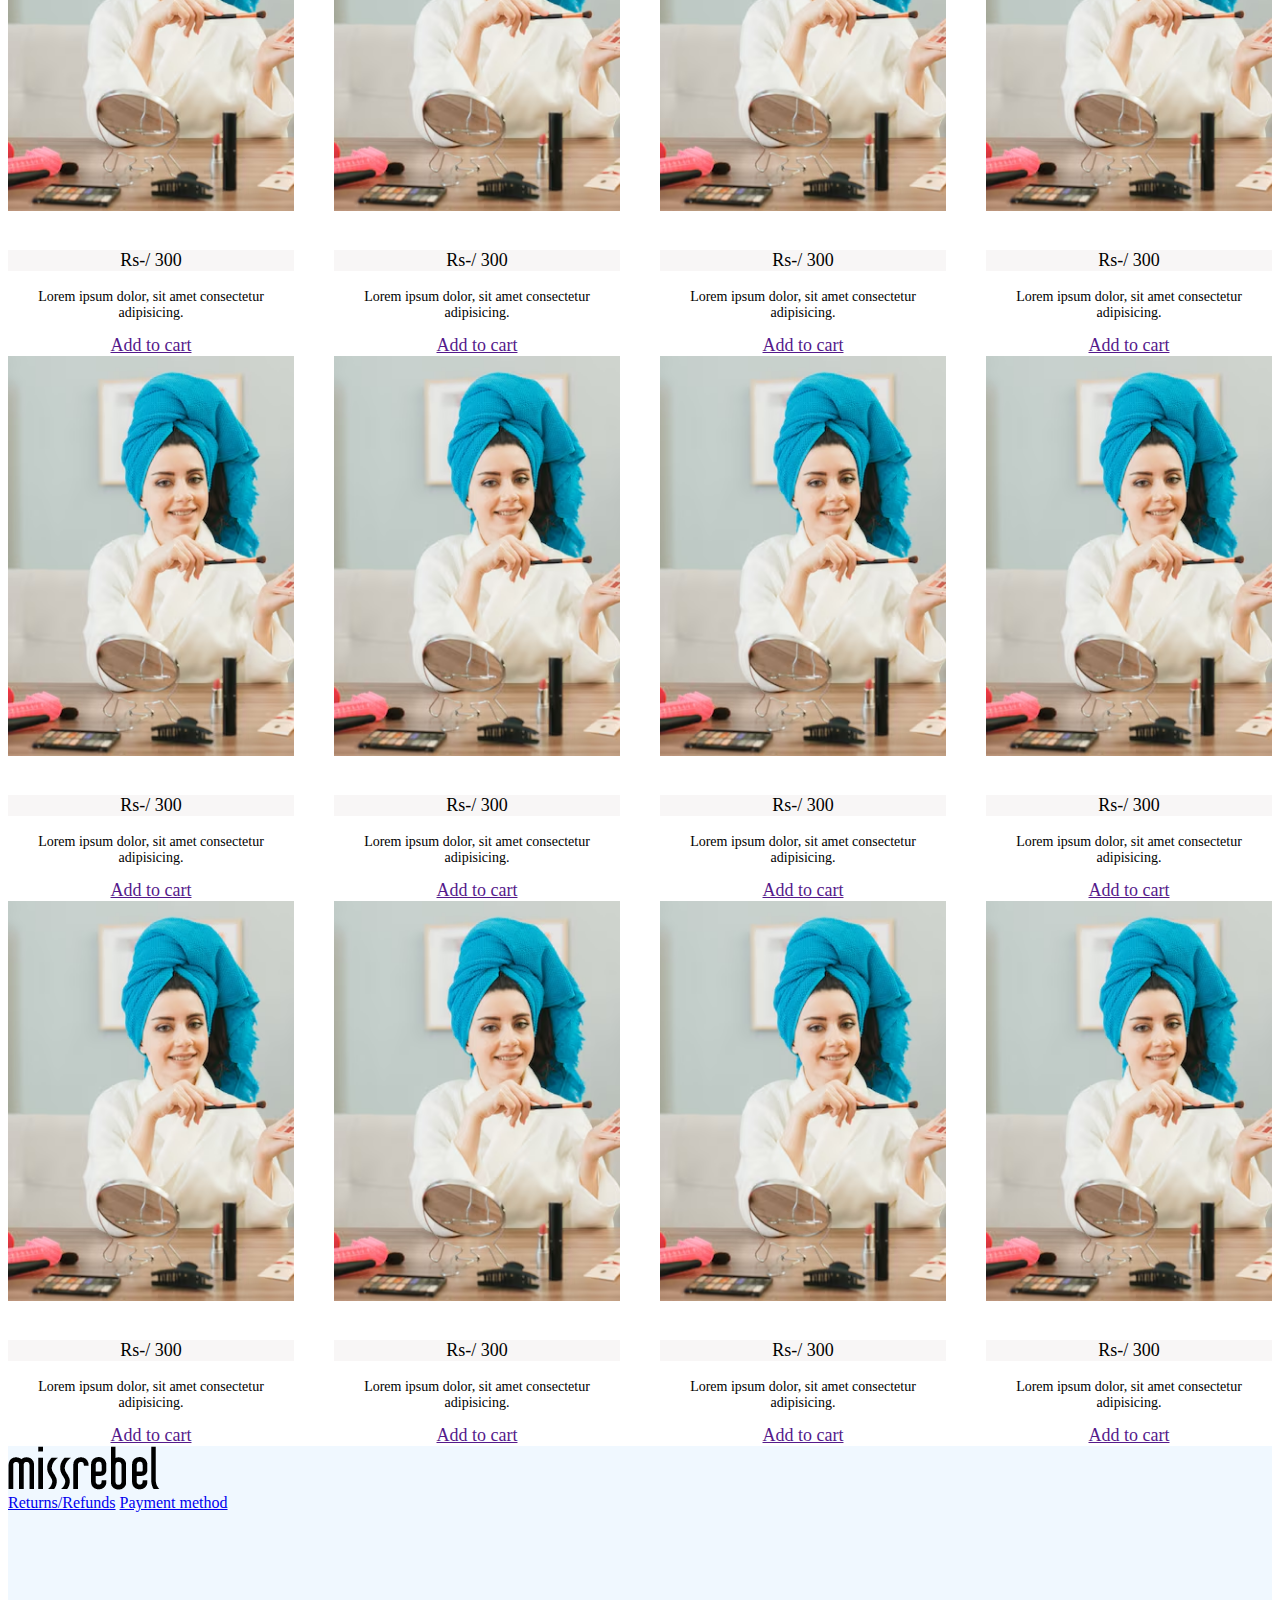
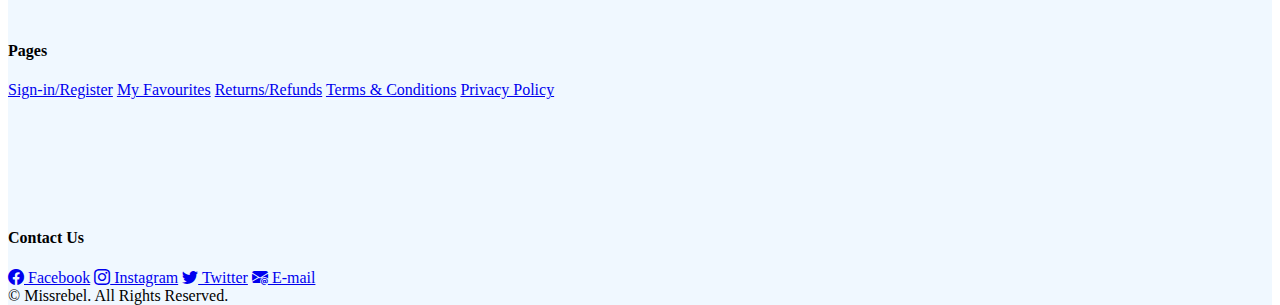
<file: product.html>
<!doctype html>
<html lang="en">
  <head>
    <meta charset="utf-8">
    <meta name="viewport" content="width=device-width, initial-scale=1">
    <title>Bootstrap demo</title>
    <link href="https://cdn.jsdelivr.net/npm/bootstrap@5.2.3/dist/css/bootstrap.min.css" rel="stylesheet" integrity="sha384-rbsA2VBKQhggwzxH7pPCaAqO46MgnOM80zW1RWuH61DGLwZJEdK2Kadq2F9CUG65" crossorigin="anonymous">
    <link rel="stylesheet" href="https://cdn.jsdelivr.net/npm/bootstrap-icons@1.11.3/font/bootstrap-icons.min.css">
    <link rel="stylesheet" href="https://unpkg.com/swiper/swiper-bundle.min.css" />
    <link rel="stylesheet" href="style.css">
    <link rel="stylesheet" href="https://cdn.jsdelivr.net/npm/swiper@11/swiper-bundle.min.css" />
    
  </head>
  <body class="bg-white">
    
    <!-- nav bar -->
    <nav class="navbar bg-white w-100 index-1 navbar-expand-lg sticky-top">
      <div class="container">
        <a class="navbar-brand" href="#"><img src="logo.jpg" alt="Logo"></a>
        <button class="navbar-toggler shadow-none" type="button" data-bs-toggle="collapse" data-bs-target="#navbarSupportedContent" aria-controls="navbarSupportedContent" aria-expanded="false" aria-label="Toggle navigation">
          <span class="navbar-toggler-icon"></span>
        </button>
        <div class="collapse navbar-collapse" id="navbarSupportedContent">
          <form class="d-flex serach-box mx-auto" role="search">
            <input class="form-control border-0 shadow-none" type="search" placeholder="Search" aria-label="Search">
            <button class="btn" type="submit"><i class="bi bi-search"></i></button>
          </form>
          <ul class="navbar-nav ms-auto mb-2 mb-lg-0 d-flex align-items-center gap-3">
            <li class="nav-item">
              <div class="btn-group">
                <a type="button" class="btn shadow-none dropdown-toggle" data-bs-toggle="dropdown" aria-expanded="false">
                  Sign in / Join
                </a>
                <ul class="dropdown-menu border-dark">
                  <li><button class="dropdown-item" data-bs-toggle="modal" data-bs-target="#signin">Sign in</button></li>
                  <li><button class="dropdown-item" data-bs-toggle="modal" data-bs-target="#registeraccount">Register</button></li>
                </ul>
              </div>
            </li>
            <li class="nav-item dropdown">
              <div class="btn-group">
                <a type="button" class="btn d-flex border-white align-items-center shadow-none dropdown-toggle" data-bs-toggle="dropdown" aria-expanded="false">
                  <img src="heart.svg" style="width:30px;" alt="Heart">
                  <span class="position-absolute whislites-position">0</span>
                </a>
                <ul class="dropdown-menu border-dark"></ul>
              </div>
            </li>
            <li class="nav-item">
              <div class="btn-group">
                <a type="button" class="btn d-flex border-white align-items-center shadow-none dropdown-toggle" data-bs-toggle="dropdown" aria-expanded="false">
                  <img src="cart.svg" style="width:30px; margin-top:-5px;" alt="Cart">
                  <span class="position-absolute whislites-position">0</span>
                </a>
                <ul class="dropdown-menu border-dark">
                  <li><a class="dropdown-item" href="#">Action</a></li>
                  <li><a class="dropdown-item" href="#">Another action</a></li>
                </ul>
              </div>
            </li>
          </ul>
        </div>
      </div>
    </nav>

    <div class="nav bg-white shadow">
       <div class="container">
       <ul class="d-md-flex d-none list-unstyled justify-content-between py-2 p-2">
            <li><a href="index.html" class="text-decoration-none fw-bold text-success">Home</a></li>
            <li><a href="product.html" class="text-decoration-none fw-bold text-success">Product</a></li>
            <li><a href="#" class="text-decoration-none fw-bold text-success">Checkout</a></li>
            <li><a href="#" class="text-decoration-none fw-bold text-success">Whishlight</a></li>
            <li><a href="#" class="text-decoration-none fw-bold text-success">Cart</a></li>
            <li><a href="#" class="text-decoration-none fw-bold text-success">About Us</a></li>
            <li><a href="#" class="text-decoration-none fw-bold text-success">Contact Us</a></li>
        </ul>
        <!-- Button trigger modal -->
            <button type="button" class="btn d-md-none d-block d-flex align-items-center gap-3" data-bs-toggle="modal" data-bs-target="#menu">
               <span class="fw-bold">Menu</span> <i class="bi bi-list fw-bold fs-4"></i>
            </button>
       </div>
    </div>

        <!-- Modal -->
        <div class="modal fade" id="menu" data-bs-backdrop="static" data-bs-keyboard="true" tabindex="-1" aria-labelledby="staticBackdropLabel" aria-hidden="true">
            <div class="modal-dialog modal-fullscreen-sm-down">
                <div class="modal-content">
                    <div class="modal-header">
                        <h1 class="modal-title fs-5" id="staticBackdropLabel">Menu</h1>
                        <button type="button" class="btn-close" data-bs-dismiss="modal" aria-label="Close"></button>
                    </div>
                    <div class="modal-body">
                        <div class="container w-100">
                            <ul class="list-unstyled text-center gap-4 justify-content-center">
                                <li class="bg-light mt-5"><a href="#" class="text-decoration-none fs-3 fw-bold text-success">Home</a></li>
                                <li class="bg-light mt-5"><a href="#" class="text-decoration-none fs-3 fw-bold text-success">Product</a></li>
                                <li class="bg-light mt-5"><a href="#" class="text-decoration-none fs-3 fw-bold text-success">Checkout</a></li>
                                <li class="bg-light mt-5"><a href="#" class="text-decoration-none fs-3 fw-bold text-success">Whishlight</a></li>
                                <li class="bg-light mt-5"><a href="#" class="text-decoration-none fs-3 fw-bold text-success">Cart</a></li>
                                <li class="bg-light mt-5"><a href="#" class="text-decoration-none fs-3 fw-bold text-success">About Us</a></li>
                                <li class="bg-light mt-5"><a href="#" class="text-decoration-none fs-3 fw-bold text-success">Contact Us</a></li>
                            </ul>
                        </div>
                    </div>
                </div>
            </div>
        </div>

        <!-- Registration Modal -->
        <div class="modal fade" id="registeraccount" data-bs-backdrop="static" data-bs-keyboard="true" tabindex="-1" aria-labelledby="staticBackdropLabel" aria-hidden="true">
            <div class="modal-dialog modal-lg">
                <div class="modal-content">
                    <div class="modal-header">
                        <h1 class="modal-title fs-5" id="staticBackdropLabel">Register Your Account</h1>
                        <button type="button" class="btn-close" data-bs-dismiss="modal" aria-label="Close"></button>
                    </div>
                    <div class="modal-body">
                        <div class="container">
                            <div class="row">
                                <div class="col-md-6">
                                    <div class="mb-3">
                                        <label for="username">User Name</label>
                                        <input type="text" class="form-control shadow-none" id="username">
                                    </div>
                                    <div class="mb-3">
                                        <label for="email">Email</label>
                                        <input type="email" class="form-control shadow-none" id="email">
                                    </div>
                                </div>
                                <div class="col-md-6">
                                    <div class="mb-3">
                                        <label for="password">Password</label>
                                        <input type="password" class="form-control shadow-none" id="password">
                                    </div>
                                    <div class="mb-3">
                                        <label for="confirm-password">Confirm Password</label>
                                        <input type="password" class="form-control shadow-none" id="confirm-password">
                                    </div>
                                </div>
                            </div>
                        </div>
                    </div>
                </div>
            </div>
        </div>

        <!-- Sign in Modal -->
        <div class="modal fade" id="signin" data-bs-backdrop="static" data-bs-keyboard="true" tabindex="-1" aria-labelledby="staticBackdropLabel" aria-hidden="true">
            <div class="modal-dialog modal-sm">
                <div class="modal-content">
                    <div class="modal-header">
                        <h1 class="modal-title fs-5" id="staticBackdropLabel">Sign in to Your Account</h1>
                        <button type="button" class="btn-close" data-bs-dismiss="modal" aria-label="Close"></button>
                    </div>
                    <div class="modal-body">
                        <div class="container">
                            <div class="mb-3 mt-3">
                                <label for="signin-email">Email <span class="text-danger">*</span></label>
                                <input type="email" class="form-control shadow-none" id="signin-email">
                            </div>
                            <div class="mb-3">
                                <label for="signin-password">Password <span class="text-danger">*</span></label>
                                <input type="password" class="form-control shadow-none" id="signin-password">
                            </div>
                            <div class="mb-2">
                                <a href="#">Forgot password?</a>
                            </div>
                            <div class="mb-3">
                                <input type="submit" class="btn btn-primary form-control shadow-none" value="Sign in">
                            </div>
                            <div>
                                <a href="#" data-bs-toggle="modal" data-bs-target="#registeraccount" data-bs-dismiss="modal">Register an Account</a>
                            </div>
                        </div>
                    </div>
                </div>
            </div>
        </div>


<div class="container mb-3">
    <h4 class="mt-4 text-dark fs-2 text-center text-decoration-underline fw-bold" style="font-style: oblique;">Products</h4>
<div class="  mt-5 mb-5 carwiper overflow-hidden">
    <div class="swiper-wrapper">
      <div class="swiper-slide"><img src="swip2.jpeg" style="height: 300px;"></div>
      <div class="swiper-slide"><img src="swip3.jpeg" style="height: 300px;"></div>
      <div class="swiper-slide"><img src="swip4.jpeg" style="height: 300px;"></div>
      <div class="swiper-slide"><img src="product1.avif" style="height: 300px;"></div>
      <div class="swiper-slide"><img src="product2.avif" style="height: 300px;"></div>
     
      
    </div>
  </div>



          <div class="swiper cardswiper">
                <div class="swiper-wrapper ">
                    <div class="swiper-slide ">
                        <div class="card  rounded-0">
                            <div class="position-relative">
                                <img src="product2.avif" class="card-img-top main-img rounded-0 w-100" style="height: 400px;">
                                <img src="product3.avif" class="card-img-top hover-img rounded-0 w-100" style="height: 400px;">
                                <div class="hover-overlay position-absolute w-100 h-100 top-0 start-0 d-flex align-items-center justify-content-center">
                                    <a href="#" class="bg-light opacity-50 text-decoration-none fw-bold text-dark text-center w-100 p-2">Quick details</a>
                                </div>
                            </div>
                            <div class="card-body p-0">
                                <p class=" " style="background-color: #F8F6F6;"><span class="text-danger">Rs</span>-/ <span class="f-5 fw-bold">300</span></p>
                                <p style="font-size: 14px;" class="p-2">Lorem ipsum dolor, sit amet consectetur adipisicing.</p>
                                <a href="" class="btn btn-outline-success mb-3">Add to cart</a>
                        </div>
                    </div>
                </div>
                <div class="swiper-slide ">
                        <div class="card  rounded-0">
                            <div class="position-relative">
                                <img src="product2.avif" class="card-img-top main-img rounded-0 w-100" style="height: 400px;">
                                <img src="product3.avif" class="card-img-top hover-img rounded-0 w-100" style="height: 400px;">
                                <div class="hover-overlay position-absolute w-100 h-100 top-0 start-0 d-flex align-items-center justify-content-center">
                                    <a href="#" class="bg-light opacity-50 text-decoration-none fw-bold text-dark text-center w-100 p-2">Quick details</a>
                                </div>
                            </div>
                            <div class="card-body p-0">
                                <p class=" " style="background-color: #F8F6F6;"><span class="text-danger">Rs</span>-/ <span class="f-5 fw-bold">300</span></p>
                                <p style="font-size: 14px;" class="p-2">Lorem ipsum dolor, sit amet consectetur adipisicing.</p>
                                <a href="" class="btn btn-outline-success mb-3">Add to cart</a>
                            </div>
                    </div>
                </div>
                <div class="swiper-slide ">
                        <div class="card  rounded-0">
                            <div class="position-relative">
                                <img src="product2.avif" class="card-img-top main-img rounded-0 w-100" style="height: 400px;">
                                <img src="product3.avif" class="card-img-top hover-img rounded-0 w-100" style="height: 400px;">
                                <div class="hover-overlay position-absolute w-100 h-100 top-0 start-0 d-flex align-items-center justify-content-center">
                                    <a href="#" class="bg-light opacity-50 text-decoration-none fw-bold text-dark text-center w-100 p-2">Quick details</a>
                                </div>
                            </div>
                            <div class="card-body p-0">
                                <p class=" " style="background-color: #F8F6F6;"><span class="text-danger">Rs</span>-/ <span class="f-5 fw-bold">300</span></p>
                                <p style="font-size: 14px;" class="p-2">Lorem ipsum dolor, sit amet consectetur adipisicing.</p>
                                <a href="" class="btn btn-outline-success mb-3">Add to cart</a>
                            </div>
                    </div>
                </div>
                <div class="swiper-slide ">
                        <div class="card  rounded-0">
                            <div class="position-relative">
                                <img src="product2.avif" class="card-img-top main-img rounded-0 w-100" style="height: 400px;">
                                <img src="product3.avif" class="card-img-top hover-img rounded-0 w-100" style="height: 400px;">
                                <div class="hover-overlay position-absolute w-100 h-100 top-0 start-0 d-flex align-items-center justify-content-center">
                                    <a href="#" class="bg-light opacity-50 text-decoration-none fw-bold text-dark text-center w-100 p-2">Quick details</a>
                                </div>
                            </div>
                            <div class="card-body p-0">
                                <p class=" " style="background-color: #F8F6F6;"><span class="text-danger">Rs</span>-/ <span class="f-5 fw-bold">300</span></p>
                                <p style="font-size: 14px;" class="p-2">Lorem ipsum dolor, sit amet consectetur adipisicing.</p>
                                <a href="" class="btn btn-outline-success mb-3">Add to cart</a>
                            </div>
                    </div>
                </div>
                <div class="swiper-slide ">
                        <div class="card  rounded-0">
                            <div class="position-relative">
                                <img src="product2.avif" class="card-img-top main-img rounded-0 w-100" style="height: 400px;">
                                <img src="product3.avif" class="card-img-top hover-img rounded-0 w-100" style="height: 400px;">
                                <div class="hover-overlay position-absolute w-100 h-100 top-0 start-0 d-flex align-items-center justify-content-center">
                                    <a href="#" class="bg-light opacity-50 text-decoration-none fw-bold text-dark text-center w-100 p-2">Quick details</a>
                                </div>
                            </div>
                            <div class="card-body p-0">
                                <p class=" " style="background-color: #F8F6F6;"><span class="text-danger">Rs</span>-/ <span class="f-5 fw-bold">300</span></p>
                                <p style="font-size: 14px;" class="p-2">Lorem ipsum dolor, sit amet consectetur adipisicing.</p>
                                <a href="" class="btn btn-outline-success mb-3">Add to cart</a>
                            </div>
                    </div>
                </div>
                <div class="swiper-slide ">
                        <div class="card  rounded-0">
                            <div class="position-relative">
                                <img src="product2.avif" class="card-img-top main-img rounded-0 w-100" style="height: 400px;">
                                <img src="product3.avif" class="card-img-top hover-img rounded-0 w-100" style="height: 400px;">
                                <div class="hover-overlay position-absolute w-100 h-100 top-0 start-0 d-flex align-items-center justify-content-center">
                                    <a href="#" class="bg-light opacity-50 text-decoration-none fw-bold text-dark text-center w-100 p-2">Quick details</a>
                                </div>
                            </div>
                            <div class="card-body p-0">
                                <p class=" " style="background-color: #F8F6F6;"><span class="text-danger">Rs</span>-/ <span class="f-5 fw-bold">300</span></p>
                                <p style="font-size: 14px;" class="p-2">Lorem ipsum dolor, sit amet consectetur adipisicing.</p>
                                <a href="" class="btn btn-outline-success mb-3">Add to cart</a>
                            </div>
                    </div>
                </div>
                </div>          
                </div>
                </div>
                <div class="swiper-pagination"></div>
            </div>


            

          </div>
          <div class="container mb-4 mt-4">
          <div class="swiper cardswiper">
                <div class="swiper-wrapper ">
                    <div class="swiper-slide ">
                        <div class="card  rounded-0">
                            <div class="position-relative">
                                <img src="product2.avif" class="card-img-top main-img rounded-0 w-100" style="height: 400px;">
                                <img src="product3.avif" class="card-img-top hover-img rounded-0 w-100" style="height: 400px;">
                                <div class="hover-overlay position-absolute w-100 h-100 top-0 start-0 d-flex align-items-center justify-content-center">
                                    <a href="#" class="bg-light opacity-50 text-decoration-none fw-bold text-dark text-center w-100 p-2">Quick details</a>
                                </div>
                            </div>
                            <div class="card-body p-0">
                                <p class=" " style="background-color: #F8F6F6;"><span class="text-danger">Rs</span>-/ <span class="f-5 fw-bold">300</span></p>
                                <p style="font-size: 14px;" class="p-2">Lorem ipsum dolor, sit amet consectetur adipisicing.</p>
                                <a href="" class="btn btn-outline-success mb-3">Add to cart</a>
                        </div>
                    </div>
                </div>
                <div class="swiper-slide ">
                        <div class="card  rounded-0">
                            <div class="position-relative">
                                <img src="product2.avif" class="card-img-top main-img rounded-0 w-100" style="height: 400px;">
                                <img src="product3.avif" class="card-img-top hover-img rounded-0 w-100" style="height: 400px;">
                                <div class="hover-overlay position-absolute w-100 h-100 top-0 start-0 d-flex align-items-center justify-content-center">
                                    <a href="#" class="bg-light opacity-50 text-decoration-none fw-bold text-dark text-center w-100 p-2">Quick details</a>
                                </div>
                            </div>
                            <div class="card-body p-0">
                                <p class=" " style="background-color: #F8F6F6;"><span class="text-danger">Rs</span>-/ <span class="f-5 fw-bold">300</span></p>
                                <p style="font-size: 14px;" class="p-2">Lorem ipsum dolor, sit amet consectetur adipisicing.</p>
                                <a href="" class="btn btn-outline-success mb-3">Add to cart</a>
                            </div>
                    </div>
                </div>
                <div class="swiper-slide ">
                        <div class="card  rounded-0">
                            <div class="position-relative">
                                <img src="product2.avif" class="card-img-top main-img rounded-0 w-100" style="height: 400px;">
                                <img src="product3.avif" class="card-img-top hover-img rounded-0 w-100" style="height: 400px;">
                                <div class="hover-overlay position-absolute w-100 h-100 top-0 start-0 d-flex align-items-center justify-content-center">
                                    <a href="#" class="bg-light opacity-50 text-decoration-none fw-bold text-dark text-center w-100 p-2">Quick details</a>
                                </div>
                            </div>
                            <div class="card-body p-0">
                                <p class=" " style="background-color: #F8F6F6;"><span class="text-danger">Rs</span>-/ <span class="f-5 fw-bold">300</span></p>
                                <p style="font-size: 14px;" class="p-2">Lorem ipsum dolor, sit amet consectetur adipisicing.</p>
                                <a href="" class="btn btn-outline-success mb-3">Add to cart</a>
                            </div>
                    </div>
                </div>
                <div class="swiper-slide ">
                        <div class="card  rounded-0">
                            <div class="position-relative">
                                <img src="product2.avif" class="card-img-top main-img rounded-0 w-100" style="height: 400px;">
                                <img src="product3.avif" class="card-img-top hover-img rounded-0 w-100" style="height: 400px;">
                                <div class="hover-overlay position-absolute w-100 h-100 top-0 start-0 d-flex align-items-center justify-content-center">
                                    <a href="#" class="bg-light opacity-50 text-decoration-none fw-bold text-dark text-center w-100 p-2">Quick details</a>
                                </div>
                            </div>
                            <div class="card-body p-0">
                                <p class=" " style="background-color: #F8F6F6;"><span class="text-danger">Rs</span>-/ <span class="f-5 fw-bold">300</span></p>
                                <p style="font-size: 14px;" class="p-2">Lorem ipsum dolor, sit amet consectetur adipisicing.</p>
                                <a href="" class="btn btn-outline-success mb-3">Add to cart</a>
                            </div>
                    </div>
                </div>
                <div class="swiper-slide ">
                        <div class="card  rounded-0">
                            <div class="position-relative">
                                <img src="product2.avif" class="card-img-top main-img rounded-0 w-100" style="height: 400px;">
                                <img src="product3.avif" class="card-img-top hover-img rounded-0 w-100" style="height: 400px;">
                                <div class="hover-overlay position-absolute w-100 h-100 top-0 start-0 d-flex align-items-center justify-content-center">
                                    <a href="#" class="bg-light opacity-50 text-decoration-none fw-bold text-dark text-center w-100 p-2">Quick details</a>
                                </div>
                            </div>
                            <div class="card-body p-0">
                                <p class=" " style="background-color: #F8F6F6;"><span class="text-danger">Rs</span>-/ <span class="f-5 fw-bold">300</span></p>
                                <p style="font-size: 14px;" class="p-2">Lorem ipsum dolor, sit amet consectetur adipisicing.</p>
                                <a href="" class="btn btn-outline-success mb-3">Add to cart</a>
                            </div>
                    </div>
                </div>
                <div class="swiper-slide ">
                        <div class="card  rounded-0">
                            <div class="position-relative">
                                <img src="product2.avif" class="card-img-top main-img rounded-0 w-100" style="height: 400px;">
                                <img src="product3.avif" class="card-img-top hover-img rounded-0 w-100" style="height: 400px;">
                                <div class="hover-overlay position-absolute w-100 h-100 top-0 start-0 d-flex align-items-center justify-content-center">
                                    <a href="#" class="bg-light opacity-50 text-decoration-none fw-bold text-dark text-center w-100 p-2">Quick details</a>
                                </div>
                            </div>
                            <div class="card-body p-0">
                                <p class=" " style="background-color: #F8F6F6;"><span class="text-danger">Rs</span>-/ <span class="f-5 fw-bold">300</span></p>
                                <p style="font-size: 14px;" class="p-2">Lorem ipsum dolor, sit amet consectetur adipisicing.</p>
                                <a href="" class="btn btn-outline-success mb-3">Add to cart</a>
                            </div>
                    </div>
                </div>
                </div>          
                </div>
                </div>
                <div class="swiper-pagination"></div>
            </div>


            

          </div>
          <div class="container mb-3">
          <div class="swiper cardswiper">
                <div class="swiper-wrapper ">
                    <div class="swiper-slide ">
                        <div class="card  rounded-0">
                            <div class="position-relative">
                                <img src="product2.avif" class="card-img-top main-img rounded-0 w-100" style="height: 400px;">
                                <img src="product3.avif" class="card-img-top hover-img rounded-0 w-100" style="height: 400px;">
                                <div class="hover-overlay position-absolute w-100 h-100 top-0 start-0 d-flex align-items-center justify-content-center">
                                    <a href="#" class="bg-light opacity-50 text-decoration-none fw-bold text-dark text-center w-100 p-2">Quick details</a>
                                </div>
                            </div>
                            <div class="card-body p-0">
                                <p class=" " style="background-color: #F8F6F6;"><span class="text-danger">Rs</span>-/ <span class="f-5 fw-bold">300</span></p>
                                <p style="font-size: 14px;" class="p-2">Lorem ipsum dolor, sit amet consectetur adipisicing.</p>
                                <a href="" class="btn btn-outline-success mb-3">Add to cart</a>
                        </div>
                    </div>
                </div>
                <div class="swiper-slide ">
                        <div class="card  rounded-0">
                            <div class="position-relative">
                                <img src="product2.avif" class="card-img-top main-img rounded-0 w-100" style="height: 400px;">
                                <img src="product3.avif" class="card-img-top hover-img rounded-0 w-100" style="height: 400px;">
                                <div class="hover-overlay position-absolute w-100 h-100 top-0 start-0 d-flex align-items-center justify-content-center">
                                    <a href="#" class="bg-light opacity-50 text-decoration-none fw-bold text-dark text-center w-100 p-2">Quick details</a>
                                </div>
                            </div>
                            <div class="card-body p-0">
                                <p class=" " style="background-color: #F8F6F6;"><span class="text-danger">Rs</span>-/ <span class="f-5 fw-bold">300</span></p>
                                <p style="font-size: 14px;" class="p-2">Lorem ipsum dolor, sit amet consectetur adipisicing.</p>
                                <a href="" class="btn btn-outline-success mb-3">Add to cart</a>
                            </div>
                    </div>
                </div>
                <div class="swiper-slide ">
                        <div class="card  rounded-0">
                            <div class="position-relative">
                                <img src="product2.avif" class="card-img-top main-img rounded-0 w-100" style="height: 400px;">
                                <img src="product3.avif" class="card-img-top hover-img rounded-0 w-100" style="height: 400px;">
                                <div class="hover-overlay position-absolute w-100 h-100 top-0 start-0 d-flex align-items-center justify-content-center">
                                    <a href="#" class="bg-light opacity-50 text-decoration-none fw-bold text-dark text-center w-100 p-2">Quick details</a>
                                </div>
                            </div>
                            <div class="card-body p-0">
                                <p class=" " style="background-color: #F8F6F6;"><span class="text-danger">Rs</span>-/ <span class="f-5 fw-bold">300</span></p>
                                <p style="font-size: 14px;" class="p-2">Lorem ipsum dolor, sit amet consectetur adipisicing.</p>
                                <a href="" class="btn btn-outline-success mb-3">Add to cart</a>
                            </div>
                    </div>
                </div>
                <div class="swiper-slide ">
                        <div class="card  rounded-0">
                            <div class="position-relative">
                                <img src="product2.avif" class="card-img-top main-img rounded-0 w-100" style="height: 400px;">
                                <img src="product3.avif" class="card-img-top hover-img rounded-0 w-100" style="height: 400px;">
                                <div class="hover-overlay position-absolute w-100 h-100 top-0 start-0 d-flex align-items-center justify-content-center">
                                    <a href="#" class="bg-light opacity-50 text-decoration-none fw-bold text-dark text-center w-100 p-2">Quick details</a>
                                </div>
                            </div>
                            <div class="card-body p-0">
                                <p class=" " style="background-color: #F8F6F6;"><span class="text-danger">Rs</span>-/ <span class="f-5 fw-bold">300</span></p>
                                <p style="font-size: 14px;" class="p-2">Lorem ipsum dolor, sit amet consectetur adipisicing.</p>
                                <a href="" class="btn btn-outline-success mb-3">Add to cart</a>
                            </div>
                    </div>
                </div>
                <div class="swiper-slide ">
                        <div class="card  rounded-0">
                            <div class="position-relative">
                                <img src="product2.avif" class="card-img-top main-img rounded-0 w-100" style="height: 400px;">
                                <img src="product3.avif" class="card-img-top hover-img rounded-0 w-100" style="height: 400px;">
                                <div class="hover-overlay position-absolute w-100 h-100 top-0 start-0 d-flex align-items-center justify-content-center">
                                    <a href="#" class="bg-light opacity-50 text-decoration-none fw-bold text-dark text-center w-100 p-2">Quick details</a>
                                </div>
                            </div>
                            <div class="card-body p-0">
                                <p class=" " style="background-color: #F8F6F6;"><span class="text-danger">Rs</span>-/ <span class="f-5 fw-bold">300</span></p>
                                <p style="font-size: 14px;" class="p-2">Lorem ipsum dolor, sit amet consectetur adipisicing.</p>
                                <a href="" class="btn btn-outline-success mb-3">Add to cart</a>
                            </div>
                    </div>
                </div>
                <div class="swiper-slide ">
                        <div class="card  rounded-0">
                            <div class="position-relative">
                                <img src="product2.avif" class="card-img-top main-img rounded-0 w-100" style="height: 400px;">
                                <img src="product3.avif" class="card-img-top hover-img rounded-0 w-100" style="height: 400px;">
                                <div class="hover-overlay position-absolute w-100 h-100 top-0 start-0 d-flex align-items-center justify-content-center">
                                    <a href="#" class="bg-light opacity-50 text-decoration-none fw-bold text-dark text-center w-100 p-2">Quick details</a>
                                </div>
                            </div>
                            <div class="card-body p-0">
                                <p class=" " style="background-color: #F8F6F6;"><span class="text-danger">Rs</span>-/ <span class="f-5 fw-bold">300</span></p>
                                <p style="font-size: 14px;" class="p-2">Lorem ipsum dolor, sit amet consectetur adipisicing.</p>
                                <a href="" class="btn btn-outline-success mb-3">Add to cart</a>
                            </div>
                    </div>
                </div>
                </div>          
                </div>
                </div>
                <div class="swiper-pagination"></div>
            </div>


            

          </div>
          <footer class="footer mt-5">
            <div class="container">
            <div class="row">
            <div class="col-md-4 col-lg-4 mt-5 d-flex justify-content-center flex-column align-items-center">
                     <img src="logo.jpg" alt="">
                     <div class="flex-column d-flex mt-4">
                     <a href="#" class="text-decoration-none text-success fw-bold">Returns/Refunds</a>
                     <a href="#" class="text-decoration-none mt-2 text-success fw-bold">Payment method</a>
                     </div>
                 </div>
                 <div class="col-md-4 col-lg-4 flex-column   d-flex justify-content-center align-items-center" style="margin-top: 130px;">
                  <h4 class="fw-bold my-l-3">Pages</h4>
                     <div class="flex-column mt-3 d-flex">
                         <a href="#" class="text-decoration-none text-success mt-2 fw-bold">Sign-in/Register</a>
                         <a href="#" class="text-decoration-none text-success mt-2 fw-bold">My Favourites</a>
                         <a href="#" class="text-decoration-none text-success mt-2 fw-bold">Returns/Refunds</a>
                         <a href="#" class="text-decoration-none text-success mt-2 fw-bold">Terms & Conditions</a>
                         <a href="#" class="text-decoration-none text-success mt-2 fw-bold">Privacy Policy</a>
                     </div>
                 </div>
                 <div class="col-md-4 col-lg-4 d-flex flex-column justify-content-center align-items-center"  style="margin-top: 130px;">
                  <h4 class="fw-bold">Contact Us</h4>
                     <div class="d-flex flex-column">
                         <a href="#" class="text-decoration-none text-success mt-2 fw-bold"><i class="bi fs-4 bi-facebook"></i> Facebook</a>
                         <a href="#" class="text-decoration-none text-success mt-2 fw-bold"><i class="bi fs-4 bi-instagram"></i> Instagram</a>
                         <a href="#" class="text-decoration-none text-success mt-2 fw-bold"><i class="bi fs-4 bi-twitter"></i> Twitter</a>
                         <a href="#" class="text-decoration-none text-success mt-2 fw-bold"><i class="bi bi-envelope-at-fill"></i> E-mail</a>
                     </div>
                 </div>
              
             <div class="row">
                 <div class="col-md-12  mt-3 mb-2 bg-light d-flex justify-content-center align-items-center ">
                 © Missrebel. All Rights Reserved.
                 </div>
             </div>
            </div>
         </footer>
     
             
         </div>
     
     <script src="https://cdn.jsdelivr.net/npm/bootstrap@5.2.3/dist/js/bootstrap.bundle.min.js" integrity="sha384-kenU1KFdBIe4zVF0s0G1M5b4hcpxyD9F7jL+jjXkk+Q2h455rYXK/7HAuoJl+0I4" crossorigin="anonymous"></script>
          <!-- Swiper JS -->
       <script src="https://cdn.jsdelivr.net/npm/swiper@11/swiper-bundle.min.js"></script>
       
       <script src="https://unpkg.com/swiper/swiper-bundle.min.js"></script>
     
     
     <!-- Initialize Swiper -->
     <script>
     var swiper = new Swiper(".mySwiper", {
       cssMode: true,
       loop:true,
       navigation: {
         nextEl: ".swiper-button-next",
         prevEl: ".swiper-button-prev",
       },
       pagination: {
         el: ".swiper-pagination",
       },
       mousewheel: true,
       keyboard: true,
       autoplay: {
         delay: 2500,  // 2.5 seconds
         disableOnInteraction: false,  // Continue autoplay after interaction
       },
     });
     
     </script>
     <script>
             var swiper = new Swiper('.cardswiper', {
     
                 slidesPerView: 4,
                 spaceBetween: 30,
                 pagination: {
                     el: '.swiper-pagination',
                     clickable: true,
                 },
                 breakpoints: {
             // when window width is <= 480px
             200: {
                 slidesPerView: 1,
                 spaceBetween: 10,
             },
             300: {
                 slidesPerView: 1,
                 spaceBetween: 10,
             },
             400: {
                 slidesPerView: 1,
                 spaceBetween: 10,
             },
             480: {
                 slidesPerView: 1,
                 spaceBetween: 10,
             },
             // when window width is <= 768px
             768: {
                 slidesPerView: 2,
                 spaceBetween: 20,
             },
             // when window width is <= 1024px
             1024: {
                 slidesPerView: 3,
                 spaceBetween: 30,
             },
             // when window width is > 1024px
             1200: {
                 slidesPerView: 4,
                 spaceBetween: 40,
             },
         },
     });
         </script>
          <script>
        var swiper = new Swiper(".carwiper", {
         autoplay: {
             delay: 3000, // 3000 milliseconds = 3 seconds
             disableOnInteraction: false, // Keeps autoplay running even after user interactions
         },
     });
     
       </script>
       </body>
     </html>
</file>
<file: style.css>
.h{
    width: 100%;
    height: 80vh;
}

.serach-box{
    width: 400px;
    border: 1px solid black;
    display: flex;
    border-left: 0;
    border-top: 0;
    border-right: 0;
}
.whislites-position{
    left: 22px;
    top: 7px;
}

.modal-show{
    display: none;
}

html,
body {
  height: 100%;
}


.swiper {
  width: 100%;
  height: 100%;
}


.swiper-slide {
  text-align: center;
  font-size: 18px;
  background: #fff;
  display: flex;
  justify-content: center;
  align-items: center;
}

.swiper-slide img {
  display: block;
  width: 100%;
  height: 100%;
  object-fit: cover;
}

/* @media(max-width:667px){
    .list{
        display: none;
    }
    .modal-show{
        display: block;
    }
} */

.position-relative .hover-img {
  display: none;
}

.hover-overlay {
  bottom: 0;
  left: 0;
  width: 100%;
  height: auto;
  opacity: 0;
  transition: opacity 0.3s ease;
}

.position-relative:hover .hover-overlay {
  opacity: 1;
}

.position-relative:hover .main-img {
  display: none;
}

.position-relative:hover .hover-img {
  display: block;
}


.footer{
  background-color: aliceblue;
  
}

/*  */
.carwiper {
  width: 100%;
  height: 100%;
}

.swiper-slide {
  text-align: center;
  font-size: 18px;
  background: #fff;
  display: flex;
  justify-content: center;
  align-items: center;
}

.swiper-slide img {
  display: block;
  width: 100%;
  height: 100%;
  object-fit: cover;
}
</file>
